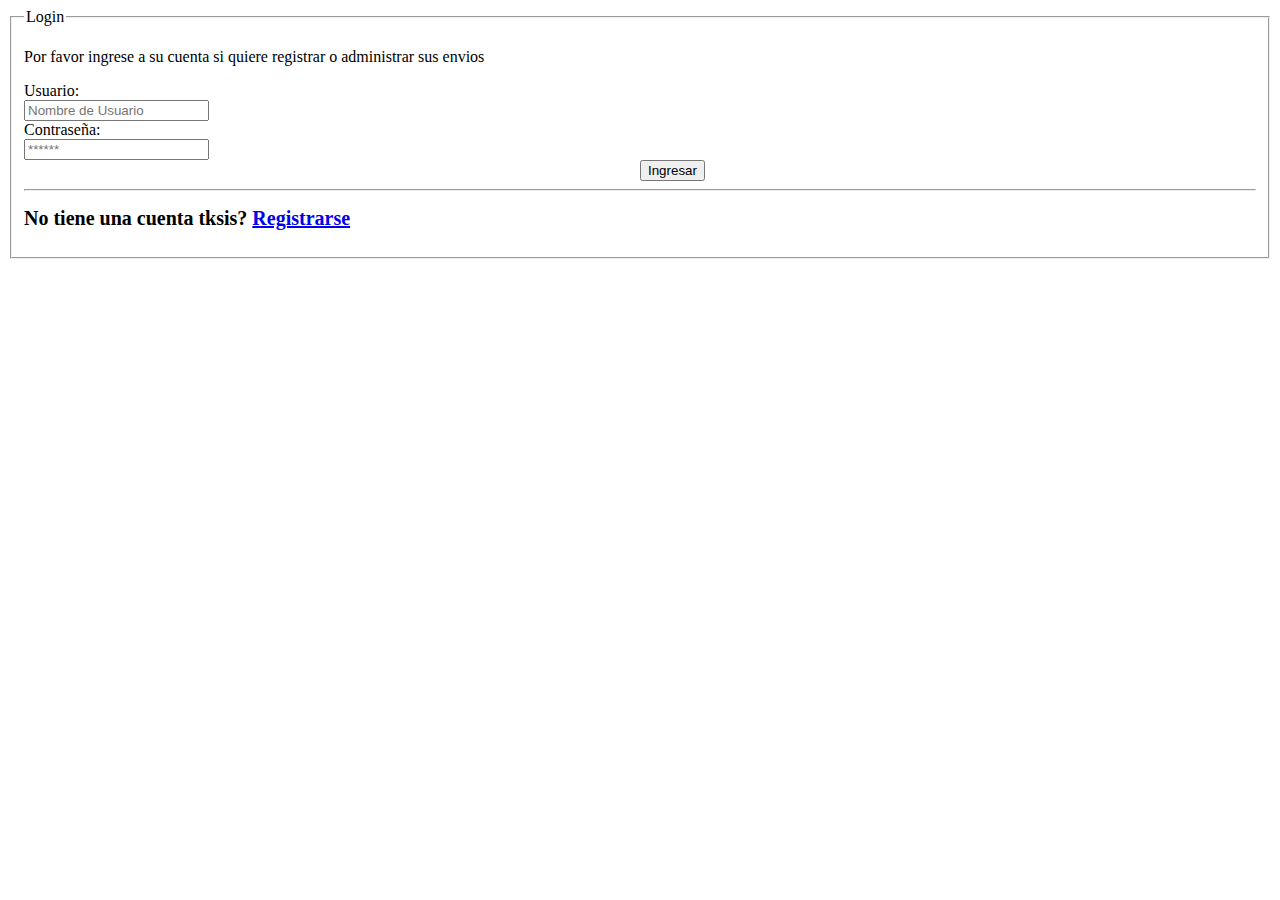
<file: register/login.html>
<!DOCTYPE html>
<html>
<head>
	<title>Login</title>
	<script type="text/javascript">
		$("#clnt2").click(function(event){
			$("#contenido").load('register/registrarCliente.html');
		});
		$("#ingr").click(function(event){
			$("#contenido").load('register/registrarEnvio.html');
		});
	</script>
</head>
<div>
	<form class="form-horizontal">
	<fieldset>

	<!-- Form Name -->
	<legend>Login</legend>
	<p>Por favor ingrese a su cuenta si quiere registrar o administrar sus envios</p>

	<div class="form-group">
	  <label class="col-md-4 control-label" for="user">Usuario:</label>  
	  <div class="col-md-5">
	  <input id="Nombre" name="Nombre" type="text" placeholder="Nombre de Usuario" class="form-control input-md" required>
	  </div>
	</div>
	<div class="form-group">
	  <label class="col-md-4 control-label" for="Empresa">Contraseña:</label>  
	  <div class="col-md-5">
	  <input id="pass" name="Empresa" type="password" placeholder="******" class="form-control input-md" required>
	  </div>
	</div>
	<div class="form-group">
	  <div class="col-md-9">
	    <button id="ingr" class="btn btn-danger" style="margin-left: 50%;">Ingresar</button>
	  </div>
	</div>
	<hr></hr>
	<h2 style="font-size: 20px">No tiene una cuenta tksis? <a href="#" id="clnt2">Registrarse</a></h2>
</div>
</html>
</file>
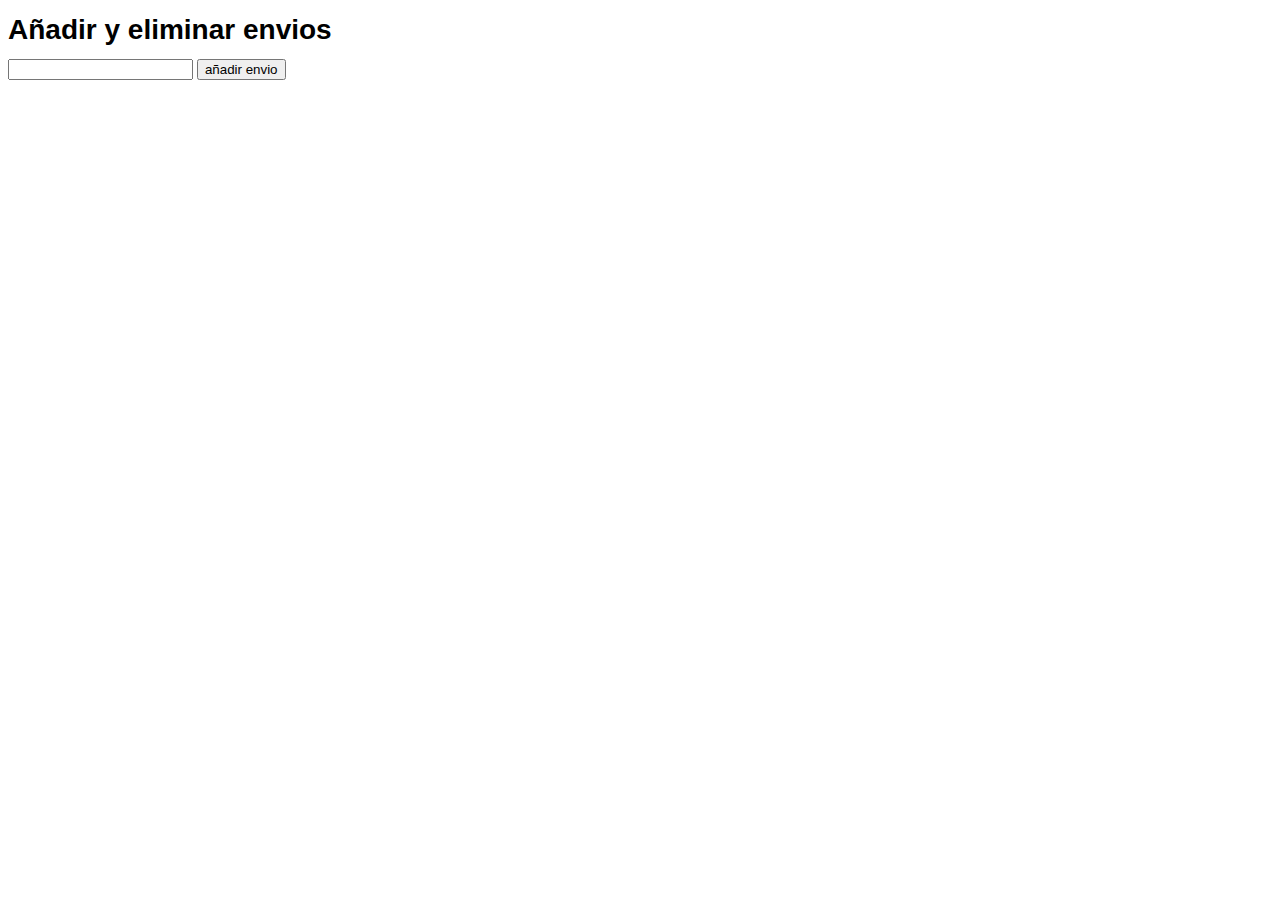
<file: register/registroEnvio.html>
<!DOCTYPE html>
<html>
<head>
	<title>Registrar envio</title>
	<meta charset="utf-8">
    <style>
        li span {
            color:#fff;
            border:1px solid #ccc;
            background-color:#808080;
            margin-right:10px;
            padding: 0 2px;
            border-radius:4px;
            -moz-border-radius:4px;
            -webkit-border-radius:4px;
            -o-border-radius:4px;
            border-radius:4px;
            font-weight:bold;
            font-size:0.8em;
            cursor:pointer;
        }
    </style>

    <script>
	    /**
	     * Funcion que añade un <li> dentro del <ul>
	     */
	    function add_li()
	    {
	        var nuevoLi=document.getElementById("nuevo_li").value;
	        if(nuevoLi.length>0)
	        {
	            if(find_li(nuevoLi))
	            {
	                var li=document.createElement('li');
	                li.id=nuevoLi;
	                li.innerHTML="<span onclick='eliminar(this)'>X</span>"+nuevoLi;
	                document.getElementById("listaDesordenada").appendChild(li);
	            }
	        }
	        return false;
	    }
	    /**
	     * Funcion que busca si existe ya el <li> dentrol del <ul>
	     * Devuelve true si no existe.
	     */
	    function find_li(contenido)
	    {
	        var el = document.getElementById("listaDesordenada").getElementsByTagName("li");
	        for (var i=0; i<el.length; i++)
	        {
	            if(el[i].innerHTML==contenido)
	                return false;
	        }
	        return true;
	    }
	    /**
	     * Funcion para eliminar los elementos
	     * Tiene que recibir el elemento pulsado
	     */
	    function eliminar(elemento)
	    {
	        var id=elemento.parentNode.getAttribute("id");
	        node=document.getElementById(id);
	        node.parentNode.removeChild(node);
	    }
    </script>
</head>
<div class="container">
    <h1>Añadir y eliminar envios</h1>
        <p>
            <form>
                <input type="text" id="nuevo_li">
                <input type="submit" onclick="return add_li()" value="añadir envio" id="add">
            </form>
        </p>
    <ul id="lista">
    </ul>
</div>
<style type="text/css">
		/* === Remove input autofocus webkit === */
		*:focus {
		 outline: none;
		}

		/* === Form Typography === */
		body {
		 font: 14px/21px "Lucida Sans", "Lucida Grande", "Lucida Sans Unicode", sans-serif;
		}

		.contact_form h2, .contact_form label {
		 font-family: Georgia, Times, "Times New Roman", serif;
		}

		/* === List Styles === */
		#lista {
		 width: 100%;
		 list-style-type: none;
		 list-style-position: outside;
		 margin: 0px;
		 padding: 0px;
		}

		#lista li{
		 padding: 12px;
		 border-bottom: 1px solid #eee;
		 position: relative;
		}
	</style>
</html>
</file>
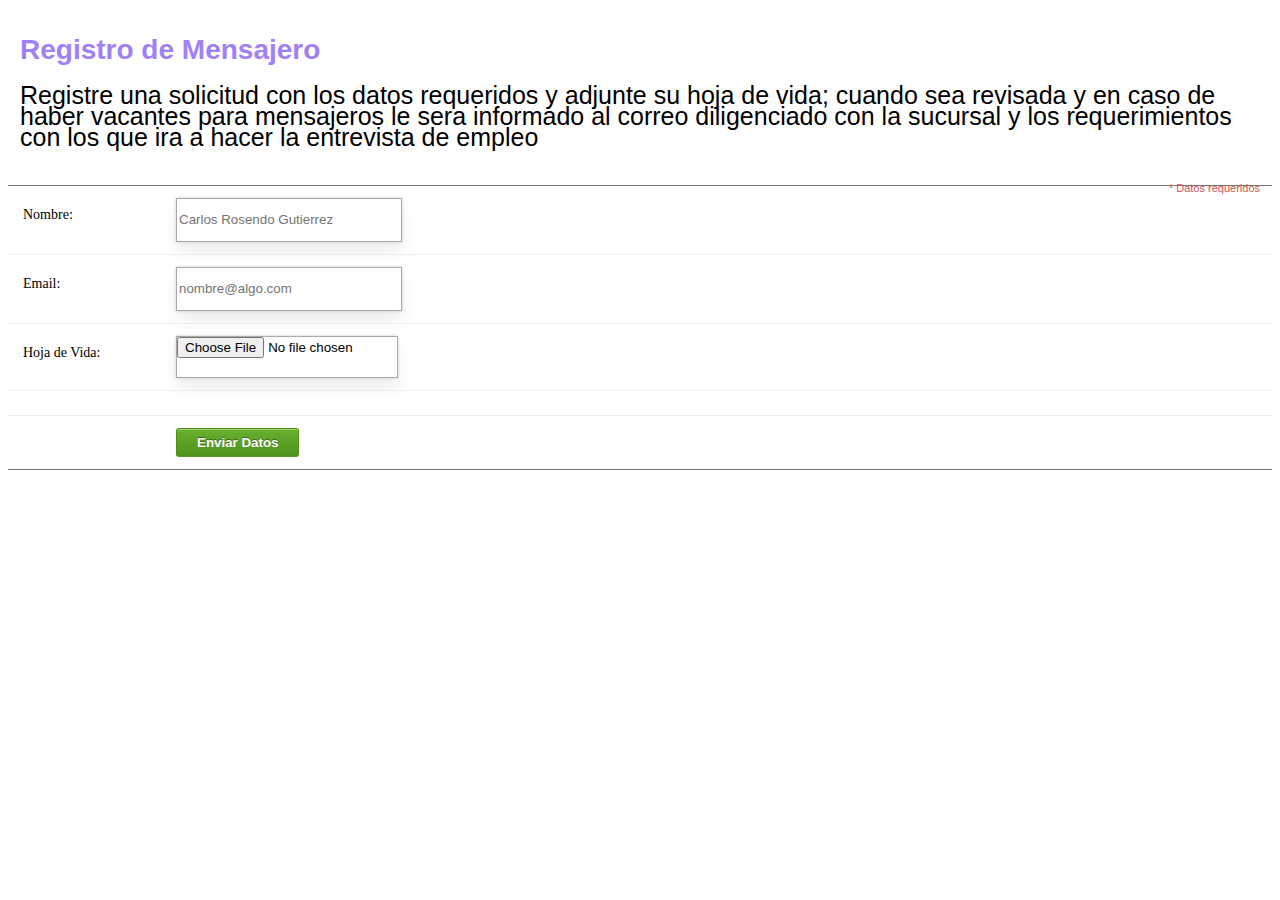
<file: register/registroMensajero.html>
<!DOCTYPE html>
<html>
<head>
	<title>Registro de mensajero</title>
</head>
<div class="row">
		<form class="contact_form" action="#" id="contact_form" runat="server" method="post" enctype="multipart/form-data">
			 <div>
				 <ul>
					 <li>
					 <h1 style="color: #9F81F7">Registro de Mensajero</h1>
					 <p style="font-size: 25px;">Registre una solicitud con los datos requeridos y adjunte su hoja de vida; cuando sea revisada y en caso de haber vacantes para mensajeros le sera informado al correo diligenciado con la sucursal y los requerimientos con los que ira a hacer la entrevista de empleo</p>
					 <span class="required_notification">* Datos requeridos</span>
					 </li>
					 <li>
					 <label for="name">Nombre:</label>
					 <input type="text" placeholder="Carlos Rosendo Gutierrez" required />
					 </li>
					 <li>
					 <label for="email">Email:</label>
					 <input type="email" name="email" placeholder="nombre@algo.com" required />
					 <span class="form_hint">Formato correcto: "nombre@algo.com"</span>
					 </li>
					 <li>
					 <label for="adjunto">Hoja de Vida:</label>
					 <input type="file" name="adjunto" required/>
					 </li>
					 <li>
					 <li>
					 <button class="submit" type="submit">Enviar Datos</button>
					 </li>
				 </ul>
			 </div>
		 </form>
	</div>
	<style type="text/css">
		/* === Remove input autofocus webkit === */
		*:focus {
		 outline: none;
		}

		/* === Form Typography === */
		body {
		 font: 14px/21px "Lucida Sans", "Lucida Grande", "Lucida Sans Unicode", sans-serif;
		}

		.contact_form h2, .contact_form label {
		 font-family: Georgia, Times, "Times New Roman", serif;
		}

		.form_hint, .required_notification {
		 font-size: 11px;
		}

		/* === List Styles === */
		.contact_form ul {
		 width: 100%;
		 list-style-type: none;
		 list-style-position: outside;
		 margin: 0px;
		 padding: 0px;
		}

		.contact_form li {
		 padding: 12px;
		 border-bottom: 1px solid #eee;
		 position: relative;
		}

		 .contact_form li:first-child, .contact_form li:last-child {
		 border-bottom: 1px solid #777;
		 }
		/* === Form Header === */
		.contact_form h2 {
		 margin: 0;
		 display: inline;
		}

		.required_notification {
		 color: #d45252;
		 margin: 5px 0 0 0;
		 display: inline;
		 float: right;
		}

		/* === Form Elements === */
		.contact_form label {
		 width: 150px;
		 margin-top: 3px;
		 display: inline-block;
		 float: left;
		 padding: 3px;
		}

		.contact_form input {
		 height: 40px;
		 width: 220px;
		}

		.contact_form textarea {
		 padding: 8px;
		 width: 300px;
		}

		.contact_form button {
		 margin-left: 156px;
		}

		/* form element visual styles */
		.contact_form input, .contact_form textarea {
		 border: 1px solid #aaa;
		 box-shadow: 0px 0px 3px #ccc, 0 10px 15px #eee
		}

		.contact_form input:focus, .contact_form textarea:focus{
		 background: #fff;
		 border: 1px solid #555;
		 box-shadow: 0 0 3px #aaa;
		 padding-right: 70px;
		 }

		 /* === HTML5 validation styles === */
		 .contact_form input:required, .contact_form textarea:required {
		 background: #fff url(https://upload.wikimedia.org/wikipedia/commons/thumb/5/5e/Red_asterisk.svg/2000px-Red_asterisk.svg.png) no-repeat 98% center;
		 }

		 .contact_form input:required:valid, .contact_form textarea:required:valid {
		 background: #fff url(images/valid.png) no-repeat 98% center;
		 box-shadow: 0 0 5px #5cd053;
		 border-color: #28921f;
		 }

		 .contact_form input:focus:invalid, .contact_form textarea:focus:invalid {
		 background: #fff url(images/invalid.png) no-repeat 98% center;
		 box-shadow: 0 0 5px #d45252;
		 border-color: #b03535;
		 }

		/* === Form hints === */
		.form_hint {
		 background: #d45252;
		 border-radius: 3px 3px 3px 3px;
		 color: white;
		 margin-left: 8px;
		 padding: 1px 6px;
		 z-index: 999; /* hints stay above all other elements */
		 position: absolute; /* allows proper formatting if hint is two lines */
		 display: none;
		}

		 .form_hint::before {
		 content: "\25C0";
		 color: #d45252;
		 position: absolute;
		 top: 1px;
		 left: -6px;
		 }

		.contact_form input:focus + .form_hint {
		 display: inline;
		}

		.contact_form input:required:valid + .form_hint {
		 background: #28921f;
		}

		 .contact_form input:required:valid + .form_hint::before {
		 color: #28921f;
		 }

		/* === Button Style === */
		button.submit {
		 background-color: #68b12f;
		 background: -webkit-gradient(linear, left top, left bottom, from(#68b12f), to(#50911e));
		 background: -webkit-linear-gradient(top, #68b12f, #50911e);
		 background: -moz-linear-gradient(top, #68b12f, #50911e);
		 background: -ms-linear-gradient(top, #68b12f, #50911e);
		 background: -o-linear-gradient(top, #68b12f, #50911e);
		 background: linear-gradient(top, #68b12f, #50911e);
		 border: 1px solid #509111;
		 border-bottom: 1px solid #5b992b;
		 border-radius: 3px;
		 -webkit-border-radius: 3px;
		 -moz-border-radius: 3px;
		 -ms-border-radius: 3px;
		 -o-border-radius: 3px;
		 box-shadow: inset 0 1px 0 0 #9fd574;
		 -webkit-box-shadow: 0 1px 0 0 #9fd574 inset;
		 -moz-box-shadow: 0 1px 0 0 #9fd574 inset;
		 -ms-box-shadow: 0 1px 0 0 #9fd574 inset;
		 -o-box-shadow: 0 1px 0 0 #9fd574 inset;
		 color: white;
		 font-weight: bold;
		 padding: 6px 20px;
		 text-align: center;
		 text-shadow: 0 -1px 0 #396715;
		}

		 button.submit:hover {
		 opacity: .85;
		 cursor: pointer;
		 }

		 button.submit:active {
		 border: 1px solid #20911e;
		 box-shadow: 0 0 10px 5px #356b0b inset;
		 -webkit-box-shadow: 0 0 10px 5px #356b0b inset;
		 -moz-box-shadow: 0 0 10px 5px #356b0b inset;
		 -ms-box-shadow: 0 0 10px 5px #356b0b inset; 
		 -o-box-shadow: 0 0 10px 5px #356b0b inset;
		 } 
	</style>
</html>
</file>
